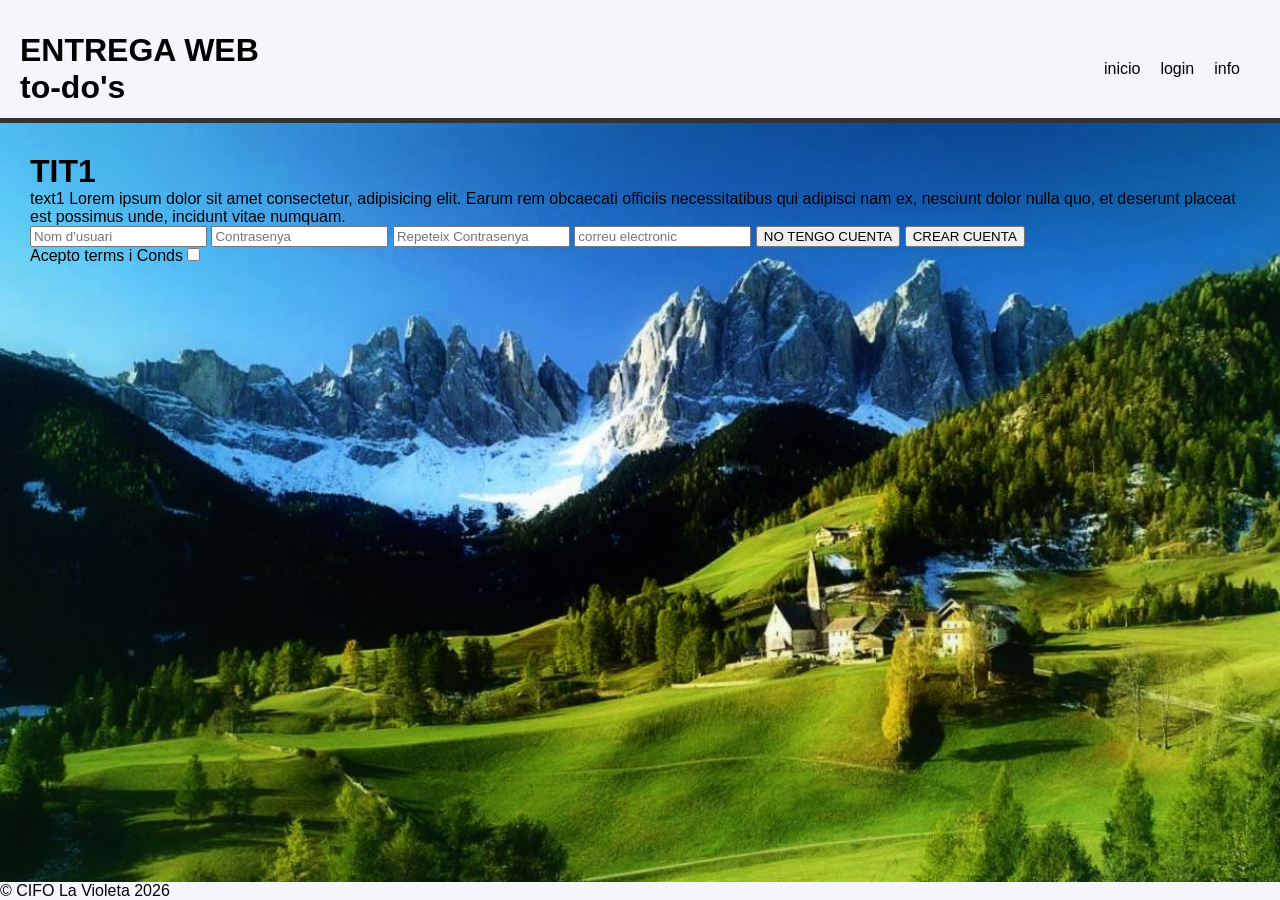
<file: index.html>
<!DOCTYPE html>
<html lang="en">

<head>
  <meta charset="UTF-8">
  <meta name="viewport" content="width=device-width, initial-scale=1.0">
  <title>Entrega Web</title>
  <link rel="stylesheet" href="css/index.css">
  <link rel="stylesheet" href="css/main.css">
  <script src="src/index.js" defer="" type="module"></script>

</head>

<body>
  <header>
    <h1> ENTREGA WEB <br>to-do's</h1>
    <nav>
      <a> inicio </a>
      <a> login </a>
      <a> info </a>
    </nav>
  </header>
  <main>
    <form class="form_input">
      
        <h1>TIT1</h1>
        <p>
          text1 Lorem ipsum dolor sit amet consectetur, adipisicing elit. Earum rem obcaecati officiis
          necessitatibus qui adipisci nam ex, nesciunt dolor nulla quo, et deserunt placeat est possimus unde,
          incidunt vitae numquam.
        </p>
        
        <input class="signin " type="text" placeholder="Nom d'usuari">
        <input class="signin " type="text" placeholder="Contrasenya">
        <input class="signup " type="text" placeholder="Repeteix Contrasenya">
        <input class="signup " type="text" placeholder="correu electronic">
        <span>
        <button id="btn_singup"> NO TENGO CUENTA </button>
          <button class="signin" > CREAR CUENTA </button>
          </span>
        <div>

          <label for="checkbox_input" class="signup "> Acepto terms i Conds </label>
          <input id="checkbox_input"  class="signup " type="checkbox" class="checkbox_input">
        </div>
    </form>
  </main>
  
  <footer> © CIFO La Violeta 2026   </footer>
</body>

</html>
</file>
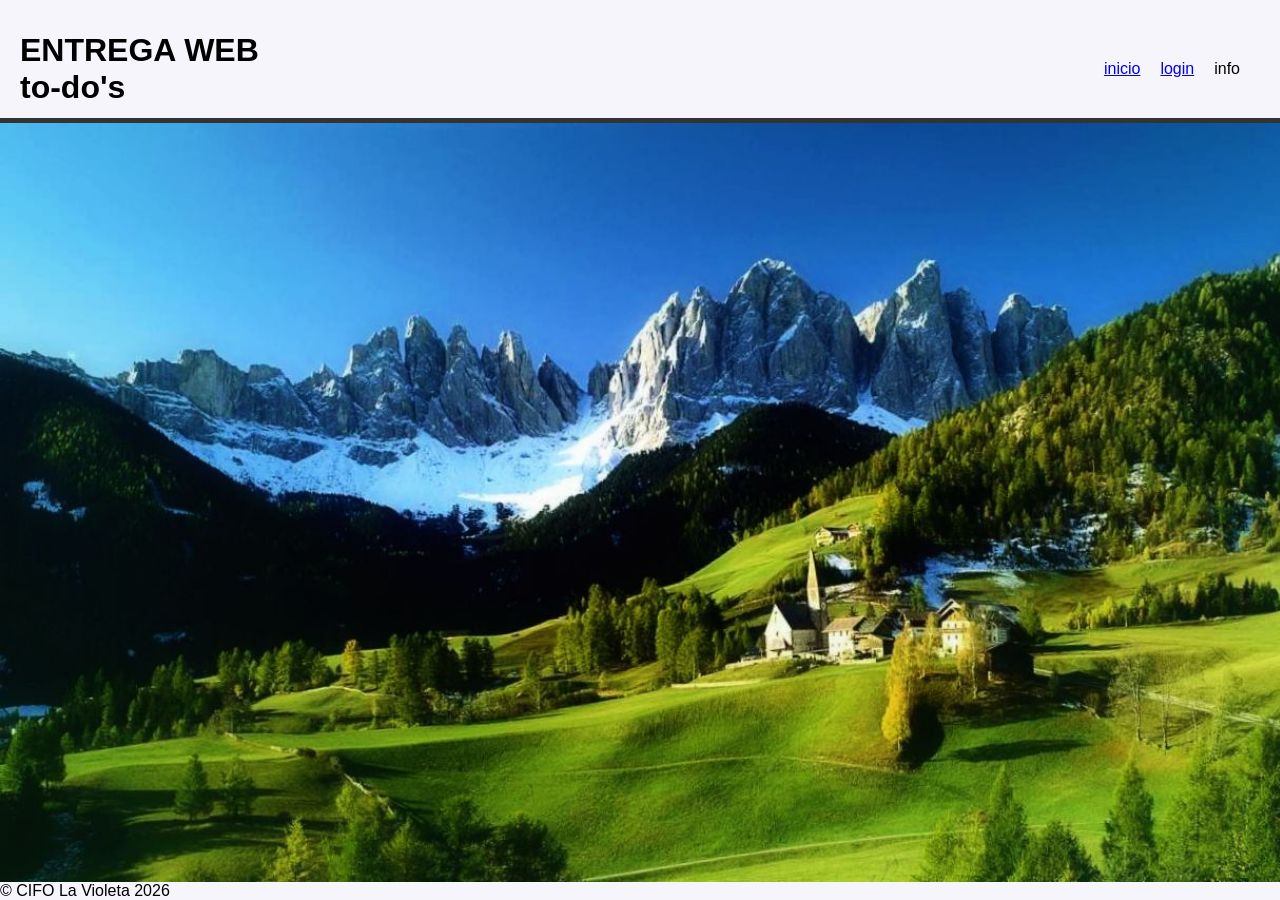
<file: OLD/index.html>
<!DOCTYPE html>
<html lang="en">

<head>
  <meta charset="UTF-8">
  <meta name="viewport" content="width=device-width, initial-scale=1.0">
  <title>Entrega Web</title>
  <link rel="stylesheet" href="css/index.css">
  <link rel="stylesheet" href="css/main.css">
  <script src="src/index.js" defer="" type="module"></script>

</head>

<body>
  <header>
    <h1> ENTREGA WEB <br>to-do's</h1>
    <nav>
      <a  href="index.html"> inicio </a>
      <a href="./registro_login.html"> login </a>
      <a > info </a>
    </nav>
  </header>
  <main>
    <!-- <form class="form_input">
      
        <h1>TIT1</h1>
        <p>
          text1 Lorem ipsum dolor sit amet consectetur, adipisicing elit. Earum rem obcaecati officiis
          necessitatibus qui adipisci nam ex, nesciunt dolor nulla quo, et deserunt placeat est possimus unde,
          incidunt vitae numquam.
        </p>
        
        <input class="signin " type="text" placeholder="Nom d'usuari">
        <input class="signin " type="text" placeholder="Contrasenya">
        <input class="signup " type="text" placeholder="Repeteix Contrasenya">
        <input class="signup " type="text" placeholder="correu electronic">
        <span>
        <button id="btn_singup"> NO TENGO CUENTA </button>
          <button class="signin" > CREAR CUENTA </button>
          </span>
        <div>

          <label for="checkbox_input" class="signup "> Acepto terms i Conds </label>
          <input id="checkbox_input"  class="signup " type="checkbox" class="checkbox_input">
        </div>
    </form> -->
  </main>
  
  <footer> © CIFO La Violeta 2026   </footer>
</body>
<!-- Vector by vector.me on FreeImages -->
</html>
</file>
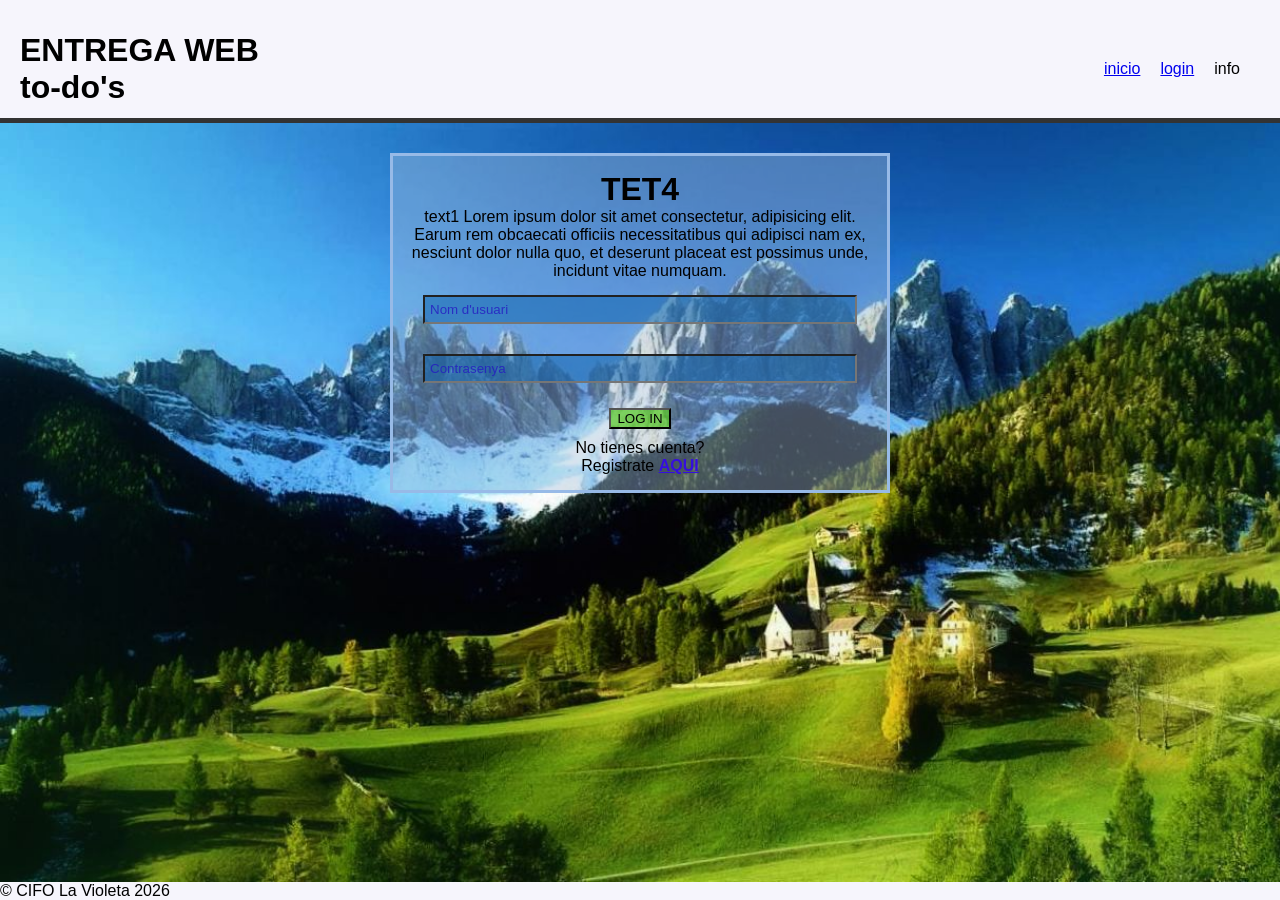
<file: OLD/registro_login.html>
<!DOCTYPE html>
<html lang="en">

<head>
  <meta charset="UTF-8">
  <meta name="viewport" content="width=device-width, initial-scale=1.0">
  <title>Entrega Web</title>
  <link rel="stylesheet" href="css/index.css">
  <link rel="stylesheet" href="css/main.css">
  <link rel="stylesheet" href="css/logins.css">

  <script src="src/index.js" defer="" type="module"></script>
  <script src="src/login.js" defer="" type="module"></script>
</head>

<body>
  <header>
    <h1> ENTREGA WEB <br>to-do's</h1>
    <nav>
      <a href="index.html"> inicio </a>
      <a href="./registro_login.html"> login </a>
      <a> info </a>
    </nav>
  </header>
  <main>
    <form class="form_input" id="formulari">
      <h1>TET4</h1>
      <p>
        text1 Lorem ipsum dolor sit amet consectetur, adipisicing elit. Earum rem obcaecati officiis
        necessitatibus qui adipisci nam ex, nesciunt dolor nulla quo, et deserunt placeat est possimus unde,
        incidunt vitae numquam.
      </p>

      <input name="user_name" class="signin " type="text" placeholder="Nom d'usuari">
      <input name="password" class="signin " type="text" placeholder="Contrasenya">
      <input name="confirm" class="signup oculto" type="text" placeholder="Repeteix Contrasenya">
      <input name="email" class="signup  oculto" type="text" placeholder="correu electronic">

      <span>       
        <label for="checkbox_input" class="signup  oculto"> Acepto terms i Conds </label>
        <input id="checkbox_input" class="signup  oculto" type="checkbox" class="checkbox_input">       
          <span > 
          <button id="btn_log_in" class="signup btn_login"> LOG IN </button> 
          <label class="signup" ><br>No tienes cuenta?<br> Registrate</label>
          <label id="btn_signup" class="signup" href=""> AQUI </label> 
        </span>
        <button id="btn_crear_cuenta" class="signup btn_login oculto"> CREAR CUENTA </button>
      </span>

    </form>
  </main>

  <footer> © CIFO La Violeta 2026 </footer>
</body>

</html>
</file>
<file: css/index.css>
* {
    margin: 0;
    box-sizing: border-box;
}

html , body {
    height: 100%;
}

body {
    display: flex;
    flex-direction: column;
    /* footer abajo end*/
    font-family: "Outfit", sans-serif;
    background-color: #f6f5fc;
    color: #000000;
}

header {
    display: flex;
    justify-content: space-between;
    align-items: center;
    padding-left: 20px;
    padding-top: 20px ;
    border-bottom: 5px solid #333;
}




nav {
    display: flex;
    justify-content: space-between;
    margin: 30px;
}
nav a {
    margin: 5px;
    padding: 5px;

}

h1 {
    color: black;
    border-bottom: 50px black;
}


.oculto {
    display: none;
}
</file>
<file: css/main.css>
main {


  background-image: url("../img/index_fons.jpg");
  background-size: cover;

  padding: 30px;
  flex-grow: 1;
}
</file>
<file: OLD/css/index.css>
* {
    margin: 0;
    box-sizing: border-box;
}

html , body {
    height: 100%;
}

body {
    display: flex;
    flex-direction: column;
    /* footer abajo end*/
    font-family: "Outfit", sans-serif;
    background-color: #f6f5fc;
    color: #000000;
}

header {
    display: flex;
    justify-content: space-between;
    align-items: center;
    padding-left: 20px;
    padding-top: 20px ;
    border-bottom: 5px solid #333;
}




nav {
    display: flex;
    justify-content: space-between;
    margin: 30px;
}
nav a {
    margin: 5px;
    padding: 5px;

}

h1 {
    color: black;
    border-bottom: 50px black;
}


.oculto {
    display: none;
}
</file>
<file: OLD/css/main.css>
main {


  background-image: url("../img/index_fons.jpg");
  background-size: cover;
 flex-grow: 1;
  padding: 30px;

 
}
</file>
<file: OLD/css/logins.css>
.form_input {
  display: flex;
  flex-direction: column;

  margin: auto;
  text-align: center;
  width: 50%;
  max-width: 500px;
  min-width: 250px;

  padding: 15px;

  border: solid 3px;
  border-color: #97bae7;
  background-color: hsla(210, 40%, 75%, 0.40);

}


.form_input input {
  margin: 15px;
  padding: 5px;
  background-color: hsla(208, 78%, 39%, 0.568)
}

.form_input input::placeholder {
  color: rgba(37, 26, 194, 0.808);
  opacity: 1;
}



/* id="btn_crear_cuenta"  */


.btn_login{
background-color: hsla(101, 79%, 44%, 0.658);
margin: 10px;
}

#btn_signup {
  color: rgb(53, 14, 223);
  font-weight: bold;
  text-decoration: underline;
}
</file>
